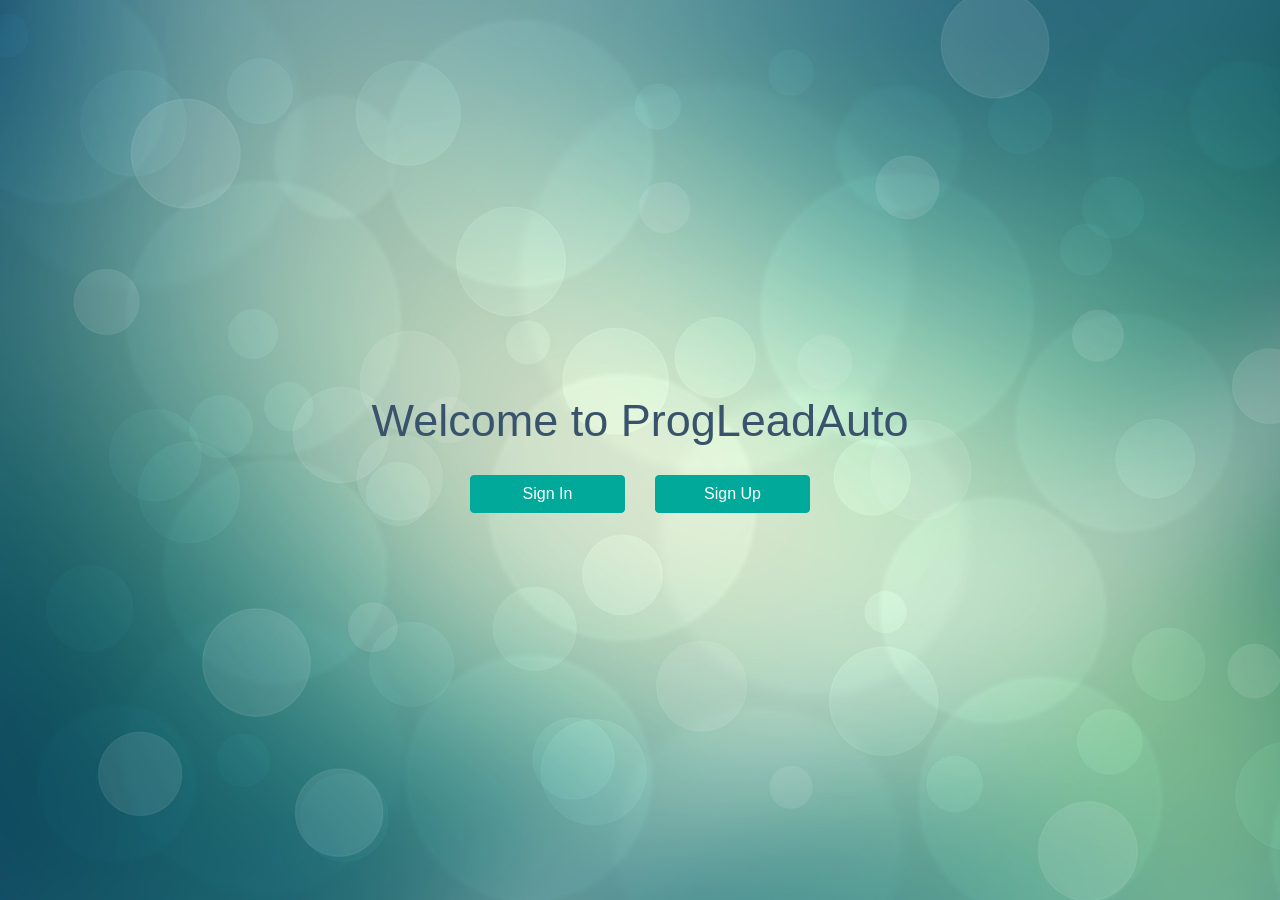
<file: src/main/resources/static/index.html>
<!DOCTYPE html>
<html lang="en">
<head>
	<meta charset="UTF-8">
	<meta name="viewport" 
		  content="width=device-width, initial-scale=1, shrink-to-fit=no">
	<link rel="stylesheet" href="libs/bootstrap/css/bootstrap.min.css">
	<link rel="stylesheet" href="libs/bootstrap/css/bootstrap-grid.css">
	<link rel="stylesheet" type="text/css" href="libs/fontAwesome/css/font-awesome.css">
	<link rel="stylesheet" href="css/styles.css">
	<title>Title</title>
</head>
<body class="bg-image">

<div class="vertical-center">

	<div class="container">
		<div class="d-flex justify-content-center">
			<span class="title">Welcome to ProgLeadAuto</span>
		</div>
		<div class="d-flex flex-row justify-content-center margin-top-20">
			<div class="col-2">
				<a href="/login" class="btn btn-dark-green btn-block">Sign In</a>
			</div>
			<div class="col-2">
				<a href="/signup" class="btn btn-dark-green btn-block">Sign Up</a>
			</div>
		</div>
	</div>

</div>
</body>
</html>
</file>
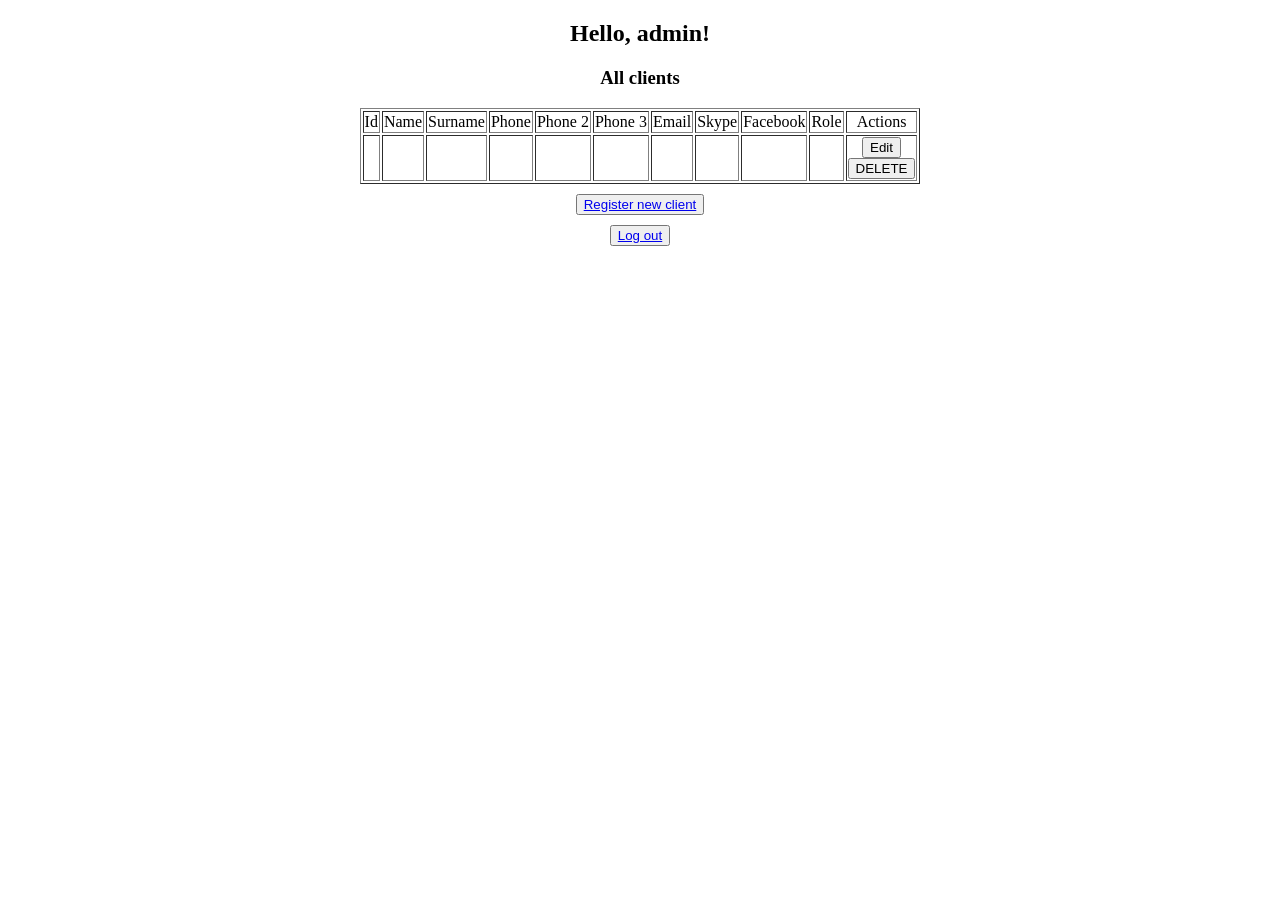
<file: src/main/resources/templates/admin.html>
<!DOCTYPE html>
<html lang="en" xmlns:th="http://www.thymeleaf.org">
<head>
    <meta charset="UTF-8"/>
    <title>Title</title>
</head>
<body>
    <div style="text-align: center">
        <h2>Hello, admin!</h2>
    </div>
    <div style="text-align: center; margin-top: 15px">
        <h3>All clients</h3>
        <table align="center" border="1px">
            <tr>
                <td>Id</td>
                <td>Name</td>
                <td>Surname</td>
                <td>Phone</td>
                <td>Phone 2</td>
                <td>Phone 3</td>
                <td>Email</td>
                <td>Skype</td>
                <td>Facebook</td>
                <td>Role</td>
                <td>Actions</td>
            </tr>

            <th:block th:each="client : ${clients}">
                <tr>
                    <td th:text="${client.id}"></td>
                    <td th:text="${client.name}"></td>
                    <td th:text="${client.surname}"></td>
                    <td th:text="${client.phone}"></td>
                    <td th:text="${client.phone2}"></td>
                    <td th:text="${client.phone3}"></td>
                    <td th:text="${client.email}"></td>
                    <td th:text="${client.skype}"></td>
                    <td th:text="${client.facebook}"></td>
                    <td th:text="${client.role}"></td>
                    <td>
                            <button name="submit" value="value" class="link-button">
                                <a th:href="@{/admin/clients/edit(clientId=${client.id})}">
                                    Edit
                                </a>
                            </button>
                        <form method="POST" th:action="@{/admin/clients/delete(clientId=${client.id})}">
                            <button type="submit" name="submit" value="value" class="link-button">DELETE</button>
                        </form>
                    </td>
                </tr>
            </th:block>
        </table>
    </div>
    <div align="center" style="margin-top: 10px">
        <button><a href="/register">Register new client</a></button>
    </div>
    <div align="center" style="margin-top: 10px">
        <button><a href="/logout">Log out</a></button>
    </div>
</body>
</html>
</file>
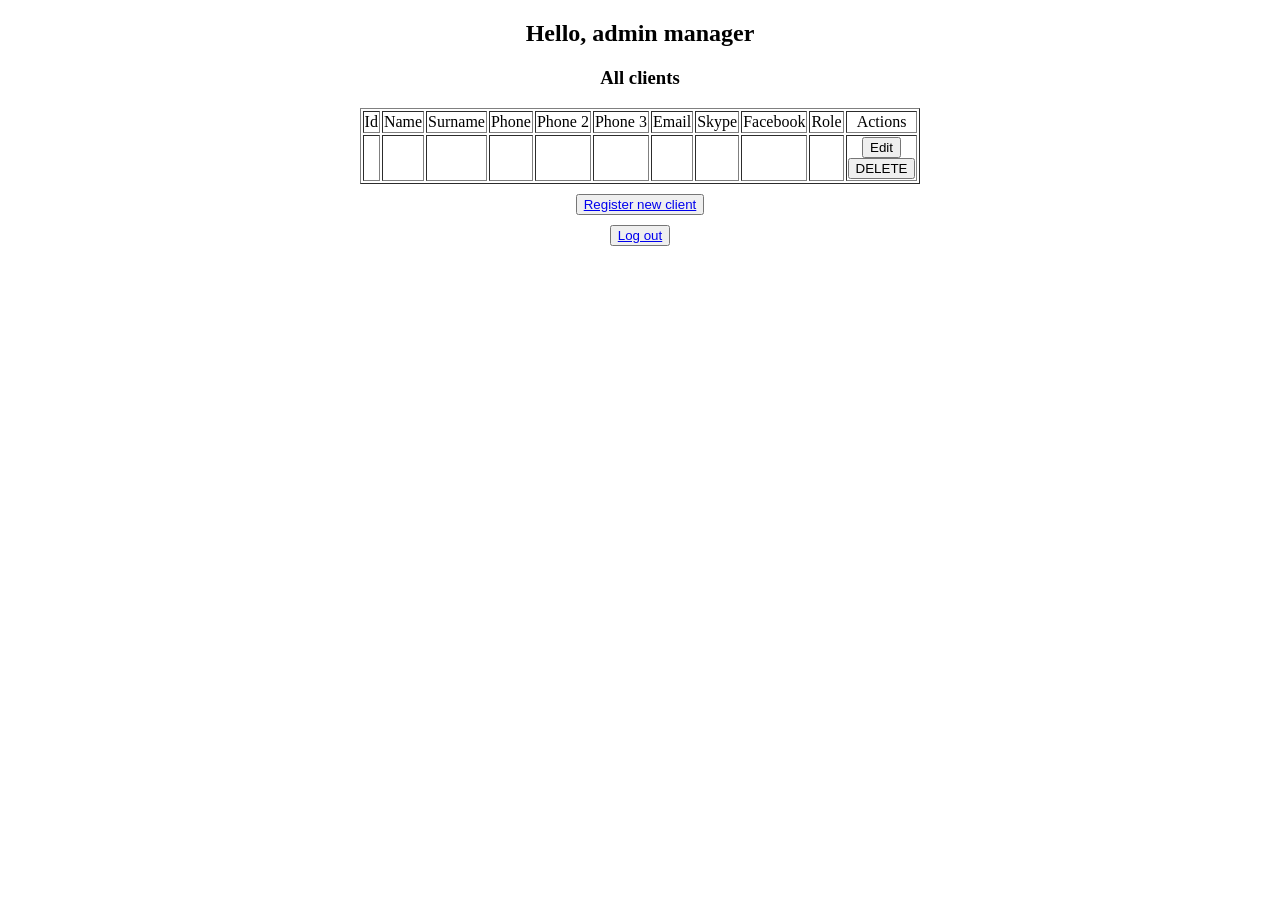
<file: src/main/resources/templates/clients_list.html>
<!DOCTYPE html>
<html lang="en" xmlns:th="http://www.thymeleaf.org" xmlns:sec="http://www.thymeleaf.org">
<head>
    <meta charset="UTF-8"/>
    <title>Title</title>
</head>
<body>
    <div style="text-align: center">
        <h2>Hello,
            <span sec:authorize="hasRole('ROLE_ADMIN')">admin</span>
            <span sec:authorize="hasRole('ROLE_MANAGER')">manager</span>
        </h2>
    </div>
    <div style="text-align: center; margin-top: 15px">
        <h3>All clients</h3>
        <table align="center" border="1px">
            <tr>
                <td>Id</td>
                <td>Name</td>
                <td>Surname</td>
                <td>Phone</td>
                <td>Phone 2</td>
                <td>Phone 3</td>
                <td>Email</td>
                <td>Skype</td>
                <td>Facebook</td>
                <td>Role</td>
                <td sec:authorize="hasRole('ROLE_ADMIN')">Actions</td>
            </tr>

            <th:block th:each="client : ${clients}">
                <tr>
                    <td th:text="${client.id}"></td>
                    <td th:text="${client.name}"></td>
                    <td th:text="${client.surname}"></td>
                    <td th:text="${client.phone}"></td>
                    <td th:text="${client.phone2}"></td>
                    <td th:text="${client.phone3}"></td>
                    <td th:text="${client.email}"></td>
                    <td th:text="${client.skype}"></td>
                    <td th:text="${client.facebook}"></td>
                    <td th:text="${client.role}"></td>
                    <td sec:authorize="hasRole('ROLE_ADMIN')">
                            <button name="submit" value="value" class="link-button">
                                <a th:href="@{/admin/clients/edit(clientId=${client.id})}">
                                    Edit
                                </a>
                            </button>
                        <form method="POST" th:action="@{/admin/clients/delete(clientId=${client.id})}">
                            <button type="submit" name="submit" value="value" class="link-button">DELETE</button>
                        </form>
                    </td>
                </tr>
            </th:block>
        </table>
    </div>
    <div align="center" style="margin-top: 10px">
        <button><a href="/register">Register new client</a></button>
    </div>
    <div align="center" style="margin-top: 10px">
        <button><a href="/logout">Log out</a></button>
    </div>
</body>
</html>
</file>
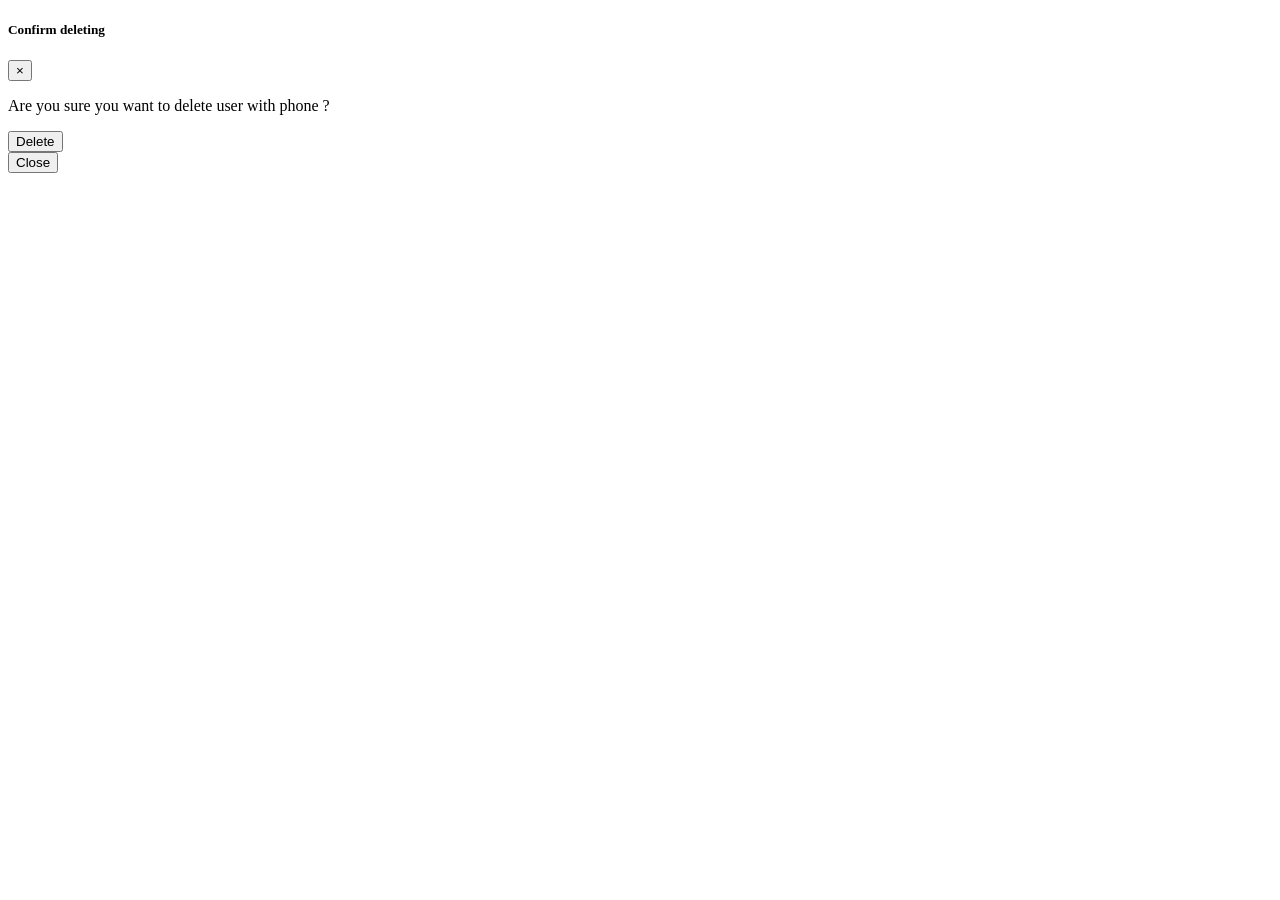
<file: src/main/resources/templates/delete_client_modal.html>
<!DOCTYPE html>
<html lang="en" xmlns:th="http://www.thymeleaf.org">
<head>
    <meta charset="UTF-8"/>
    <title>Title</title>
</head>
<body>
    <div class="modal fade" id="deleteUserModal" tabindex="-1" th:fragment="deleteUserModal">
        <div class="modal-dialog">
            <div class="modal-content">
                <div class="modal-header">
                    <h5 class="modal-title">Confirm deleting</h5>
                    <button type="button" class="close" data-dismiss="modal" aria-label="Close">
                        <span aria-hidden="true">&times;</span>
                    </button>
                </div>
                <div class="modal-body">
                    <p>Are you sure you want to delete user with phone <span th:text="${client.phone}"></span>?</p>
                </div>
                <div class="modal-footer">
                    <form id="deleteClientForm" th:action="@{/admin/clients/delete(clientId=${client.id})}" method="POST">
                        <button type="submit" class="btn btn-red">Delete</button>
                    </form>
                    <button type="button" class="btn btn-secondary" data-dismiss="modal">Close</button>
                </div>
            </div>
        </div>
    </div>
</body>
</html>
</file>
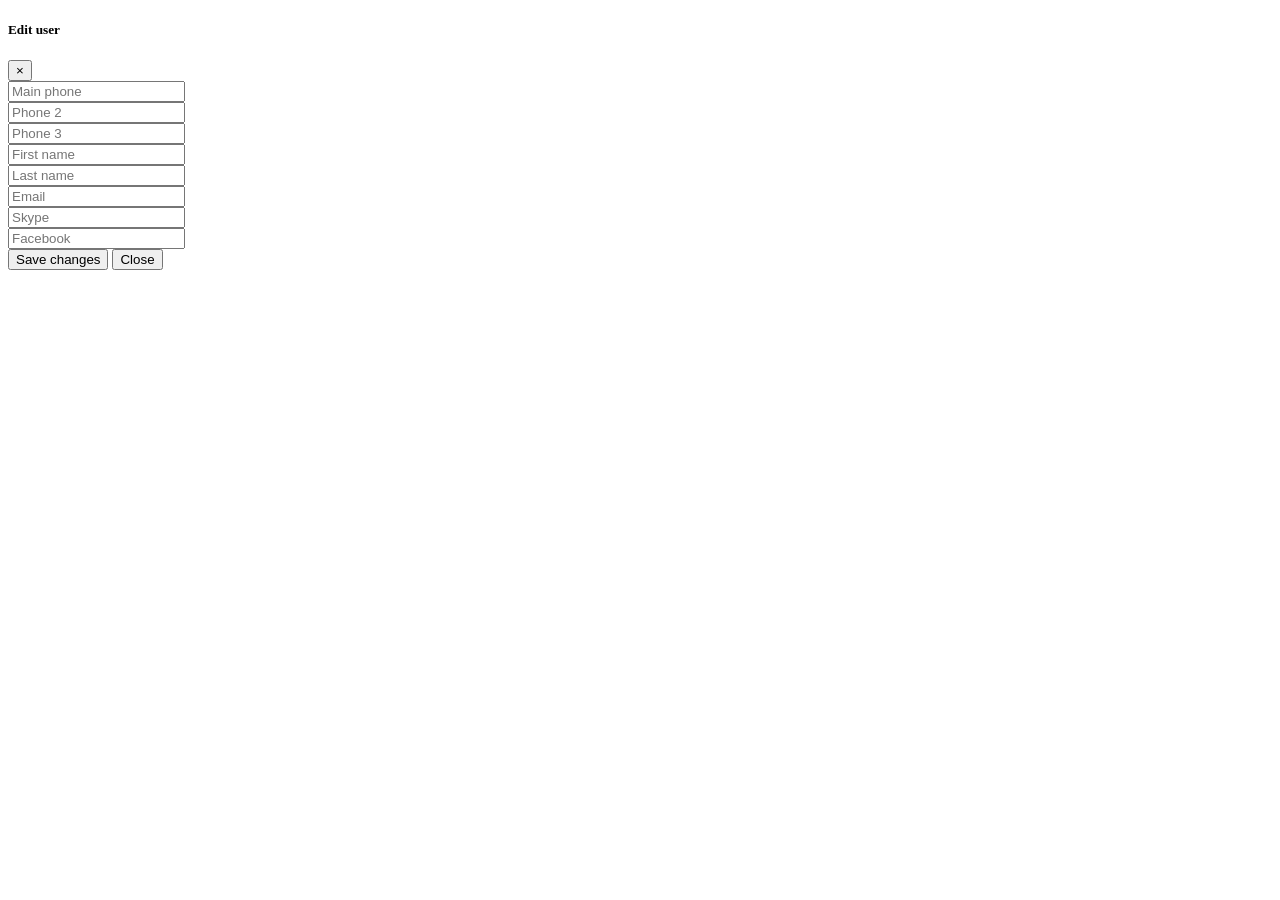
<file: src/main/resources/templates/edit_client_modal.html>
<!DOCTYPE html>
<html lang="en" xmlns:th="http://www.thymeleaf.org">
<head>
    <meta charset="UTF-8"/>
    <title>Title</title>
</head>
<body>
    <div class="modal fade" id="editUserModal" tabindex="-1" th:fragment="editUserModal">
        <div class="modal-dialog">
            <div class="modal-content">
                <form
                        th:action="@{/admin/clients/edit}"
                        th:object="${client}"
                        method="POST"
                        class="p-2"
                        id="signUpForm">
                <div class="modal-header">
                    <h5 class="modal-title">Edit user</h5>
                    <button type="button" class="close" data-dismiss="modal" aria-label="Close">
                        <span aria-hidden="true">&times;</span>
                    </button>
                </div>
                <div class="modal-body">
                        <input type="hidden" th:field="*{id}"/>
                        <div class="form-group">
                            <div class="input-group">
                                <input
                                        th:field="*{phone}"
                                        type="text"
                                        class="form-control"
                                        id="phone"
                                        placeholder="Main phone"
                                        name="phone"
                                        required="required"/>
                                <span class="input-group-addon">
							<i class="fa fa-phone fa-lg" aria-hidden="true"></i>
						</span>
                            </div>
                        </div>
                        <div class="form-group">
                            <div class="input-group">
                                <input
                                        th:field="*{phone2}"
                                        type="text"
                                        class="form-control"
                                        id="phone2"
                                        placeholder="Phone 2"
                                        name="phone2"/>
                                <span class="input-group-addon">
							<i class="fa fa-phone fa-lg" aria-hidden="true"></i>
						</span>
                            </div>
                        </div>
                        <div class="form-group">
                            <div class="input-group">
                                <input
                                        th:field="*{phone3}"
                                        type="text"
                                        class="form-control"
                                        id="phone3"
                                        placeholder="Phone 3"
                                        name="phone3"/>
                                <span class="input-group-addon">
							<i class="fa fa-phone fa-lg" aria-hidden="true"></i>
						</span>
                            </div>
                        </div>
                        <div class="form-group">
                            <div class="input-group">
                                <input
                                        th:field="*{name}"
                                        type="text"
                                        class="form-control"
                                        id="inputFirstName"
                                        name="firstName"
                                        placeholder="First name"/>
                                <span class="input-group-addon">
	            	 	<i class="fa fa-user-circle-o" aria-hidden="true"></i>
	            	 	</span>
                            </div>
                        </div>
                        <div class="form-group">
                            <div class="input-group">
                                <input
                                        th:field="*{surname}"
                                        type="text"
                                        class="form-control"
                                        name="lastName"
                                        id="inputLastName"
                                        placeholder="Last name"/>
                                <span class="input-group-addon">
	            		<i class="fa fa-user-circle-o" aria-hidden="true"></i>
	            		</span>
                            </div>
                        </div>

                        <div class="form-group">
                            <div class="input-group">
                                <input
                                        th:field="*{email}"
                                        type="email"
                                        class="form-control"
                                        id="inputEmail"
                                        placeholder="Email"
                                        name="email"/>
                                <span class="input-group-addon">
				    		<i class="fa fa-envelope" aria-hidden="true"></i>
				    	</span>
                            </div>
                        </div>

                        <div class="form-group">
                            <div class="input-group">
                                <input
                                        th:field="*{skype}"
                                        type="text"
                                        class="form-control"
                                        id="inputSkype"
                                        name="skype"
                                        placeholder="Skype"/>
                                <span class="input-group-addon">
			    			<i class="fa fa-skype" aria-hidden="true"></i>
			    		</span>
                            </div>
                        </div>

                        <div class="form-group">
                            <div class="input-group">
                                <input
                                        th:field="*{facebook}"
                                        type="text"
                                        class="form-control"
                                        id="inputFacebook"
                                        name="facebook"
                                        placeholder="Facebook"/>
                                <span class="input-group-addon">
			    			        <i class="fa fa-facebook-square" aria-hidden="true"></i>
			    		        </span>
                            </div>
                        </div>
                </div>
                <div class="modal-footer">
                    <button type="submit"
                            class="btn btn-yellow"
                            id="edit">
                        Save changes
                    </button>
                    <button type="button" class="btn btn-secondary" data-dismiss="modal">Close</button>
                </div>
                </form>
            </div>
        </div>
    </div>
</body>
</html>
</file>
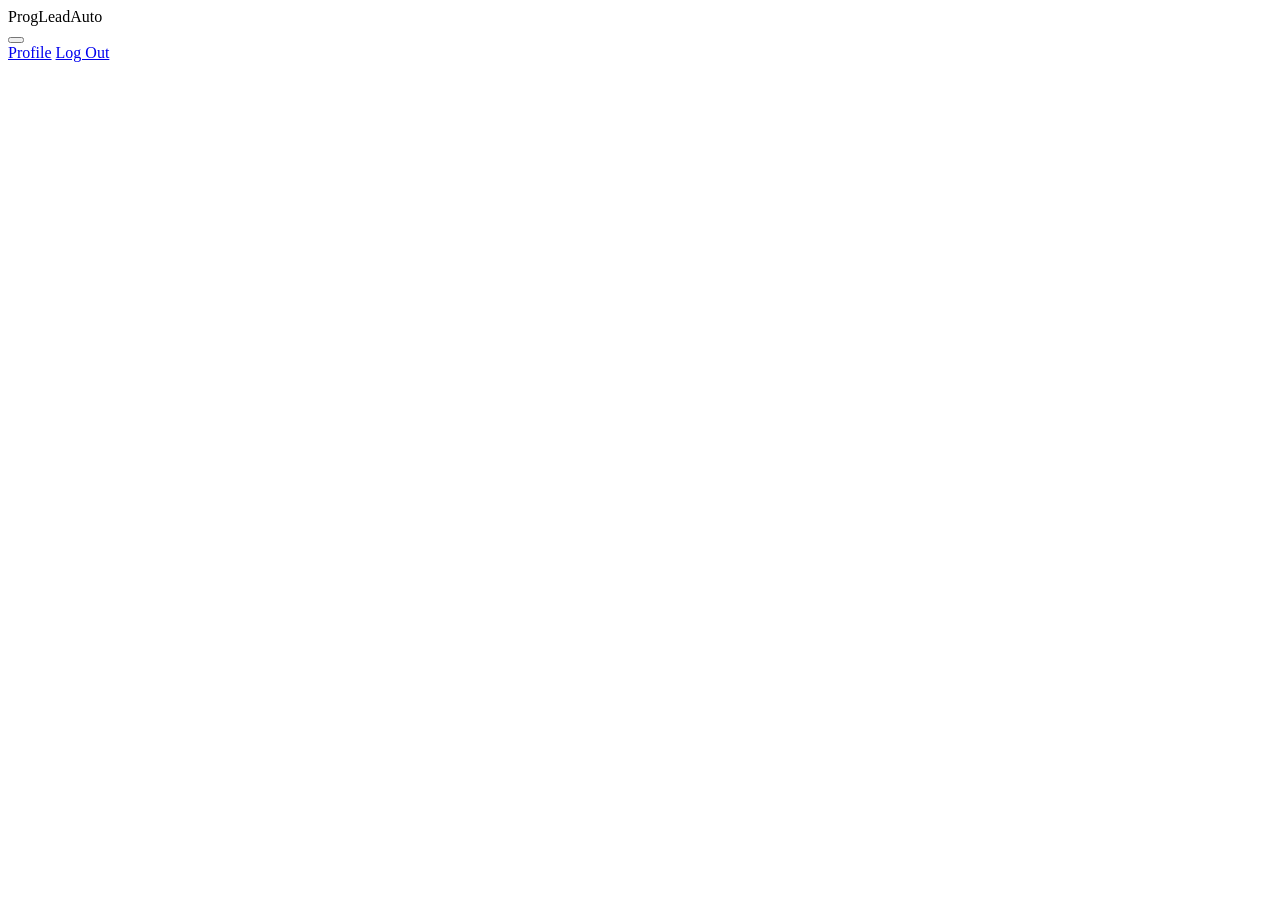
<file: src/main/resources/templates/navbar.html>
<!DOCTYPE html>
<html lang="en" xmlns:th="http://www.thymeleaf.org">
<head>
    <meta charset="UTF-8"/>
    <title>Title</title>
</head>
<body>
    <div th:fragment="navbar" class="navbar_01">
        <div class="container">
            <div class="nav-left">ProgLeadAuto</div>
            <div class="nav-right">
                <button onclick="dropUserBtn()" class="username-btn">
                    <span th:if="${name != null and surname != null}"
                          th:text="${name} + ' ' + ${surname}"></span>
                    <span th:if="${name == null or surname == null}"
                          th:text="${role}"></span>
                </button>
                <div id="myDropdown" class="dropdown-content">
                    <a href="#">Profile</a>
                    <a href="/logout">Log Out</a>
                </div>
            </div>
            <div class="clear_both"></div>
        </div>
    </div>
</body>
</html>
</file>
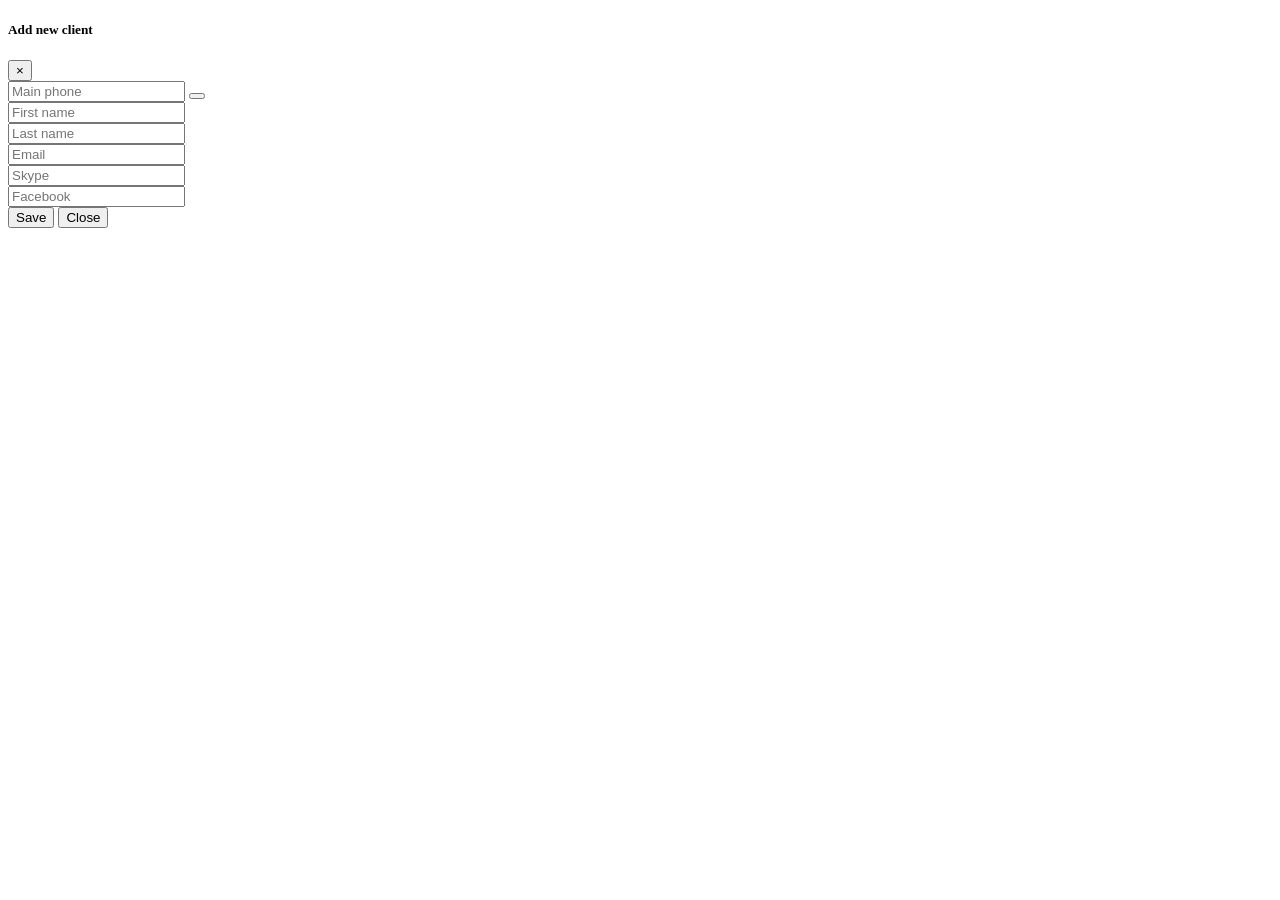
<file: src/main/resources/templates/register_client_modal.html>
<!DOCTYPE html>
<html lang="en" xmlns:th="http://www.thymeleaf.org">
<head>
    <meta charset="UTF-8"/>
    <title>Title</title>
</head>
<body>
    <div class="modal fade" id="addUserModal" tabindex="-1" th:fragment="addUserModal">
        <div class="modal-dialog">
            <div class="modal-content">
                <form
                        th:action="@{/clients/create}"
                        th:object="${client}"
                        method="POST"
                        class="p-2"
                        id="addUserForm">
                <div class="modal-header">
                    <h5 class="modal-title">Add new client</h5>
                    <button type="button" class="close" data-dismiss="modal" aria-label="Close">
                        <span aria-hidden="true">&times;</span>
                    </button>
                </div>
                <div class="modal-body">
                    <div class="form-group" id="phoneNumber">
                        <div class="input-group m-bot-15">
                            <input
                                    th:field="*{phone}"
                                    type="text"
                                    class="form-control"
                                    id="inputPhone1"
                                    name="phone1"
                                    placeholder="Main phone"
                                    required="required"/>
                            <span class="input-group-btn">
                                <button onclick="addInput()" class="btn btn-secondary" type="button" id="btnAddPhone">
                                    <i class="fa fa-plus-circle" aria-hidden="true"></i>
                                </button>
  						    </span>
                        </div>
                    </div>

                        <div class="form-group">
                            <div class="input-group">
                                <input
                                        th:field="*{name}"
                                        type="text"
                                        class="form-control"
                                        id="inputFirstName"
                                        name="firstName"
                                        placeholder="First name"/>
                                <span class="input-group-addon">
	            	 	            <i class="fa fa-user-circle-o" aria-hidden="true"></i>
	            	 	        </span>
                            </div>
                        </div>
                        <div class="form-group">
                            <div class="input-group">
                                <input
                                        th:field="*{surname}"
                                        type="text"
                                        class="form-control"
                                        name="lastName"
                                        id="inputLastName"
                                        placeholder="Last name"/>
                                <span class="input-group-addon">
	            		            <i class="fa fa-user-circle-o" aria-hidden="true"></i>
	            		        </span>
                            </div>
                        </div>

                        <div class="form-group">
                            <div class="input-group">
                                <input
                                        th:field="*{email}"
                                        type="email"
                                        class="form-control"
                                        id="inputEmail"
                                        placeholder="Email"
                                        name="email"/>
                                <span class="input-group-addon">
				    		        <i class="fa fa-envelope" aria-hidden="true"></i>
				    	        </span>
                            </div>
                        </div>

                        <div class="form-group">
                            <div class="input-group">
                                <input
                                        th:field="*{skype}"
                                        type="text"
                                        class="form-control"
                                        id="inputSkype"
                                        name="skype"
                                        placeholder="Skype"/>
                                <span class="input-group-addon">
			    			        <i class="fa fa-skype" aria-hidden="true"></i>
			    		        </span>
                            </div>
                        </div>

                        <div class="form-group">
                            <div class="input-group">
                                <input
                                        th:field="*{facebook}"
                                        type="text"
                                        class="form-control"
                                        id="inputFacebook"
                                        name="facebook"
                                        placeholder="Facebook"/>
                                <span class="input-group-addon">
			    			        <i class="fa fa-facebook-square" aria-hidden="true"></i>
			    		        </span>
                            </div>
                        </div>
                </div>
                <div class="modal-footer">
                    <button type="submit"
                            class="btn btn-success"
                            id="edit">
                        Save
                    </button>
                    <button type="button" class="btn btn-secondary" data-dismiss="modal">Close</button>
                </div>
                </form>
            </div>
        </div>
    </div>
</body>
</html>
</file>
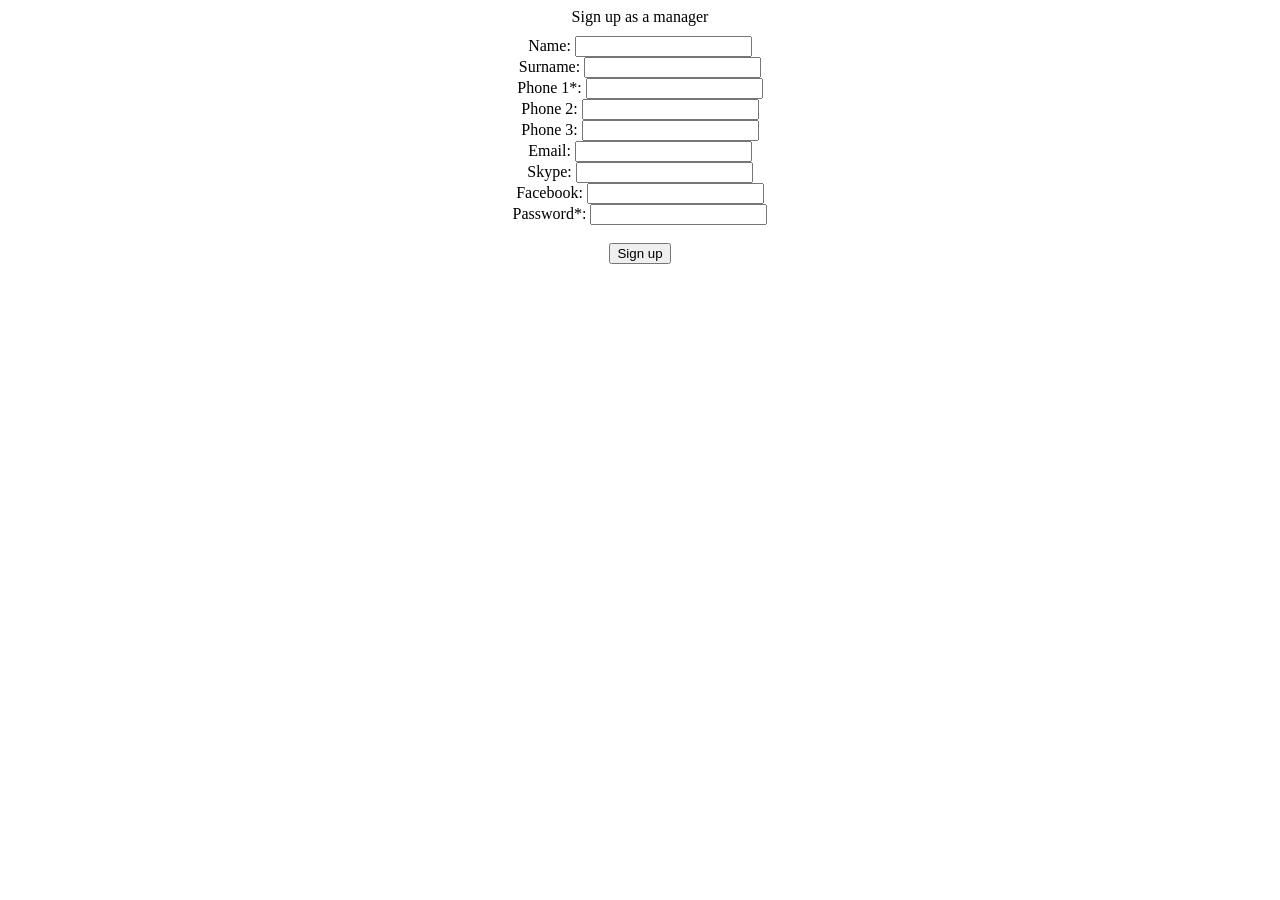
<file: src/main/resources/templates/sign_up1.html>
<!DOCTYPE html>
<html lang="en" xmlns:th="http://www.thymeleaf.org">
<head>
    <meta charset="UTF-8"/>
    <title>Title</title>
</head>
<body>
    <div style="text-align: center">
        Sign up as a manager
    </div>
    <div style="text-align: center; margin-top: 10px">
        <form th:action="@{/sign_up}" th:object="${client}" method="post">
            Name: <input type="text" th:field="*{name}" /><br/>
            Surname: <input type="text" th:field="*{surname}" /><br/>
            Phone 1*: <input type="text" th:field="*{phone}" /><br/>
            Phone 2: <input type="text" th:field="*{phone2}" /><br/>
            Phone 3: <input type="text" th:field="*{phone3}" /><br/>
            Email: <input type="text" th:field="*{email}" /><br/>
            Skype: <input type="text" th:field="*{skype}" /><br/>
            Facebook: <input type="text" th:field="*{facebook}" /><br/>
            Password*: <input type="text" th:field="*{password}" /><br/>
            <br/>
            <input type="submit" value="Sign up" />
        </form>
    </div>
</body>
</html>
</file>
<file: src/main/resources/static/css/styles.css>
html {
    min-height: 100%;
    position: relative;
}

.vertical-center {
    min-height: 100%;  /* Fallback for browsers do NOT support vh unit */
    min-height: 100vh; /* These two lines are counted as one :-)       */

    display: flex;
    align-items: center;
}

.margin-top-20{
    margin-top: 20px;
}

.m-top-50{
    margin-top: 50px;
}

.m-bot-15{
    margin-bottom: 15px;
}

.m-bot-10{
    margin-bottom: 10px;
}

.m-rig-5{
    margin-right: 5px;
}

.pad-l-r-8 {
    padding-left: 8px;
    padding-right: 8px;
}

.pad-l-r-10 {
    padding-left: 10px;
    padding-right: 10px;
}

.bg-image{
    background-image: url("bg-img.jpg");
    background-size: cover;
}

.bg-light-green{
    background-color: #f0f2f5;
}

.color-grey{
    color: #38536b;
}

.color-grey1{
   color: #40454a;
}

.margin-0-auto{
    margin: 0 auto;
}

.f-l{
    float: left;
}

.signup-login-page{
    margin-top: -10px;
}

.title{
    font-size: 45px;
    color: #38536b;
}

.number_bar-center {
    position: absolute;
    bottom: 15px;
    right: auto;
    transform: translate(-50%);
    left: 50%;
}

/* Нав Бар */
.navbar_01 {
    background-color: #009587;
    padding: 10px;
    color: white;
    clear: both;
    width: 100%;
    float: none;
    margin-bottom: 25px;
}
.nav-left {
    font-size: 20px;
    float: left;
}
.nav-right {
    float: right;
    position: relative;
   display: inline-block;
}
.username-btn, .username-btn:focus {
    font-size: 20px;
    background-color: Transparent;
   background-repeat:no-repeat;
   border: none;
   cursor:pointer;
   overflow: hidden;
   outline:none;
   color: white;
}
.username-btn::after {
    content: "\f0d7";
    font-family: "FontAwesome";
    padding-left: 5px;
}
.clear_both {
    clear: both;
}
/* Drop Down User Name */
.dropdown-content {
    display: none;
    position: absolute;
    background-color: #f9f9f9;
    margin-left: -3px;
    min-width: 140px;
    overflow: auto;
    box-shadow: 0px 8px 16px 0px rgba(0,0,0,0.2);
    z-index: 1;
}
.dropdown-content a {
    color: #40454a;
    padding: 4px 12px;
    text-decoration: none;
    display: block;
}
.nav-right a:hover {
    background-color: #f1f1f1
}
.show {
    display:block;
}


/* надпись Account */
.acc_block_01 {
    margin: 0;
}
.acc_block_02, .acc_block_03 {
    width: 50%;
    float: left;
}

/* ТАБЫ */
.tabs {
    border-bottom: 1px solid #ddd;
    margin-bottom: 20px;
}

/* ПАГИНАЦИЯ */
.page-link {
    color: #404040;
}

.fl-r{
    float: right;
}

.p-top-15{
    padding-top: 15px;
}

.m-top-40{
    margin-top: 40px;
}

.btn-yellow{
    color: #ffffff;
    background-color: #f2994b;
    border-color: #f19441;
}

.btn-yellow:hover{
    color: #ffffff;
    background-color: #ef8325;
    border-color: #e57411;
}

.btn-yellow:active{
    color: #ffffff;
    background-color: #ef8325;
    border-color: #e57411;
}

.btn-yellow:focus{
    box-shadow: 0 0 0 3px rgba(255, 165, 0, 0.25);
}

.btn-red{
    color: #ffffff;
    background-color: #d9534f;
    border-color: #d74b47;
}

.btn-red:hover{
    color: #ffffff;
    background-color: #d2322d;
    border-color: #b92c28;
}

.btn-red:active{
    color: #ffffff;
    background-color: #d2322d;
    border-color: #b92c28;
}

.btn-red:focus{
    box-shadow: 0 0 0 3px rgba(255, 0, 0, 0.25);
}

.btn-dark-green {
    background-color: #00a999;
    color: #fff;
    border-color: #00a999;
}

.btn-dark-green:hover {
     background-color:#009a8b;
    color: #fff;
}

.btn-dark-green:focus {
    box-shadow: 0 0 0 2px rgba(0, 149, 135, 0.5);
    color: #fff;
}


/* ALL USERS */
.allusers_01 {
    display: inline-block;
    float: left;
}
.clients-managers {
    margin-top: 5px;
    display: inline-block;
    float: right;
}

.clients-managers > div:active{
    color: #009587;
}


.tabcontent {
    display: none;
    width: 100%;

}

.breadcrumb_01 {
    display: inline-block;
    min-width: 1px;
    width: 1px;
    height: 20px;
    min-height: 10px;
    background-color: #909090;
    margin: 5px 0 -2px;
}

.tablinks1 {
    margin: 5px;
    background: none !important;
    color: inherit;
    border: none;
    padding: 0! important;
    font: inherit;
    cursor: pointer;
    outline: inherit !important;
}

.tab button.active {
    color: #009587;
}

.btn-newclient {
    margin-top: 10px;
    margin-right: 15px;
}
</file>
